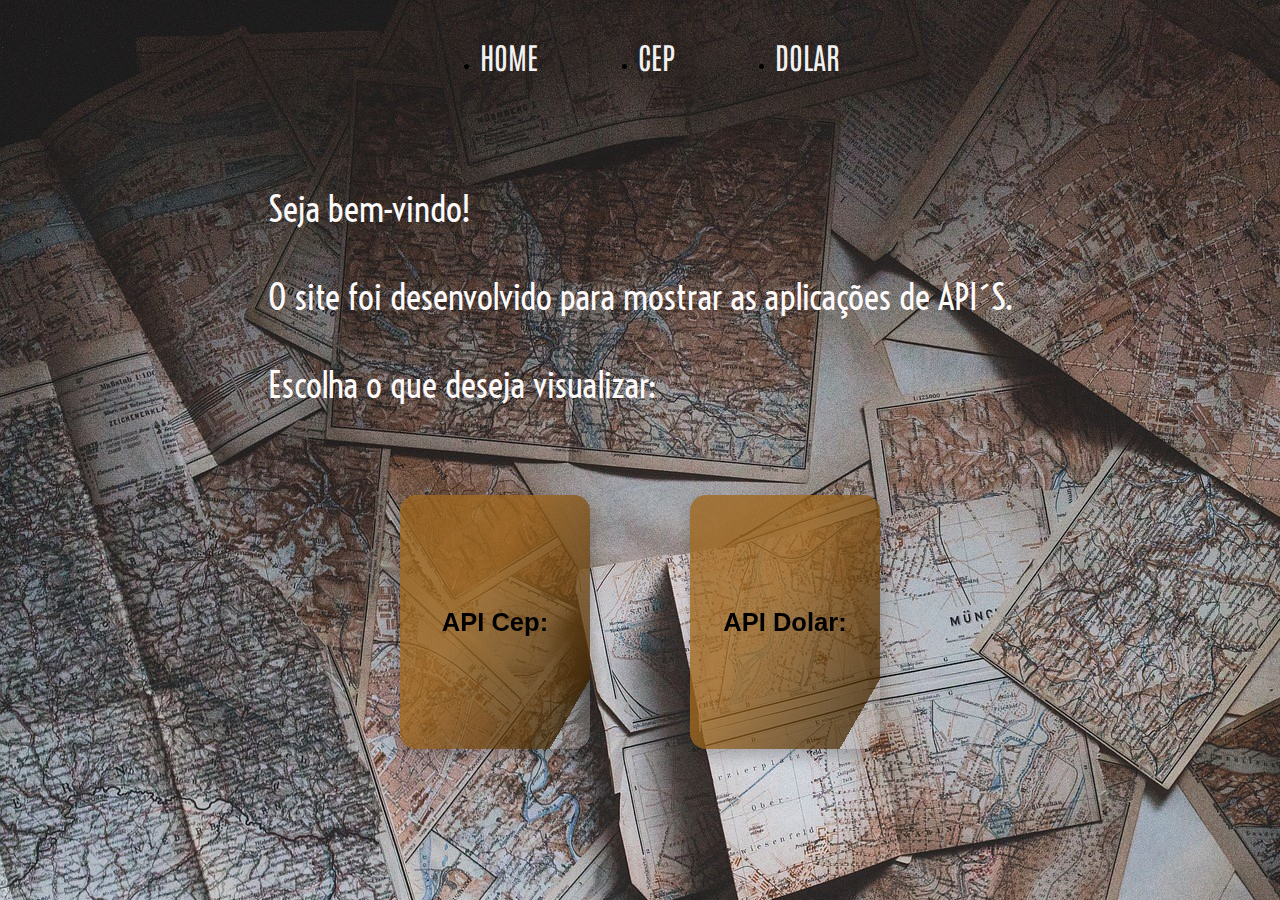
<file: ProjetoCEP-20230127T103351Z-001/ProjetoCEP/index.html>
<!DOCTYPE html>
<html lang="pt-br">
<head>
    <meta charset="UTF-8">
    <meta http-equiv="X-UA-Compatible" content="IE=edge">
    <meta name="viewport" content="width=device-width, initial-scale=1.0">
    <title>Home</title>
    <link rel="stylesheet" href="css/style.css">
    <!-- CSS only -->
    <link href="https://cdn.jsdelivr.net/npm/bootstrap@5.2.3/dist/css/bootstrap.min.css" rel="stylesheet"
        integrity="sha384-rbsA2VBKQhggwzxH7pPCaAqO46MgnOM80zW1RWuH61DGLwZJEdK2Kadq2F9CUG65" crossorigin="anonymous">
</head>

<body class="bodyHome">

    <header>

      <div class="container">

        <div class="row">

            <div class="col-12">


                <div class="menuCompleto">
                
                  <ul class="menu">
                             
                    <li><a href="index.html" data-menu="HOME"> HOME</a></li>
                    <li><a href="cep.html" data-menu="CEP">CEP</a></li>
                    <li><a href="dolar.html" data-menu="DOLAR">DOLAR</a></li>
                                 
                  </ul>
                             
                </div>

               

                
            </div>

        </div>

    
    </header>


    <main>

      <div class="container">

      <div class="row">
       

        <div class="col-lg-6 col-12">
         

        <div class="api">
  
          <p class="texto">

              Seja bem-vindo! <br> <br>
              O site foi desenvolvido para mostrar as aplicações de API´S. <br> <br>
              Escolha o que deseja visualizar: 
          </p>

      </div>


        </div>

        <div class="col-lg-6 col-12">


          
          <div class="div2">


            <a href="cep.html">
            <div class="flip-card">
              <div class="flip-card-inner">
                  <div class="flip-card-front">
                      <p class="title">API Cep:</p>
                  </div>
                  <div class="flip-card-back">
                      <p class="title">Descubra mais informações sobre o local desejado.</p>
                     
                  </div>
              </div>
          </div>
        </a>
         
   
     
        

        <a href="dolar.html">
          <div class="flip-card">
            <div class="flip-card-inner">
                <div class="flip-card-front">
                    <p class="title">API Dolar:</p>
                </div>
                <div class="flip-card-back">
                    <p class="title">Descubra o valor do Dolar.</p>
                   
                </div>
            </div>
        </div>
      </a>

    </div>
        </div>
      </div>
      </div>
      


</main>


<!-- JavaScript Bundle with Popper -->
<script src="https://cdn.jsdelivr.net/npm/bootstrap@5.2.3/dist/js/bootstrap.bundle.min.js"
integrity="sha384-kenU1KFdBIe4zVF0s0G1M5b4hcpxyD9F7jL+jjXkk+Q2h455rYXK/7HAuoJl+0I4"
crossorigin="anonymous"></script>

</body>

</html>
</file>
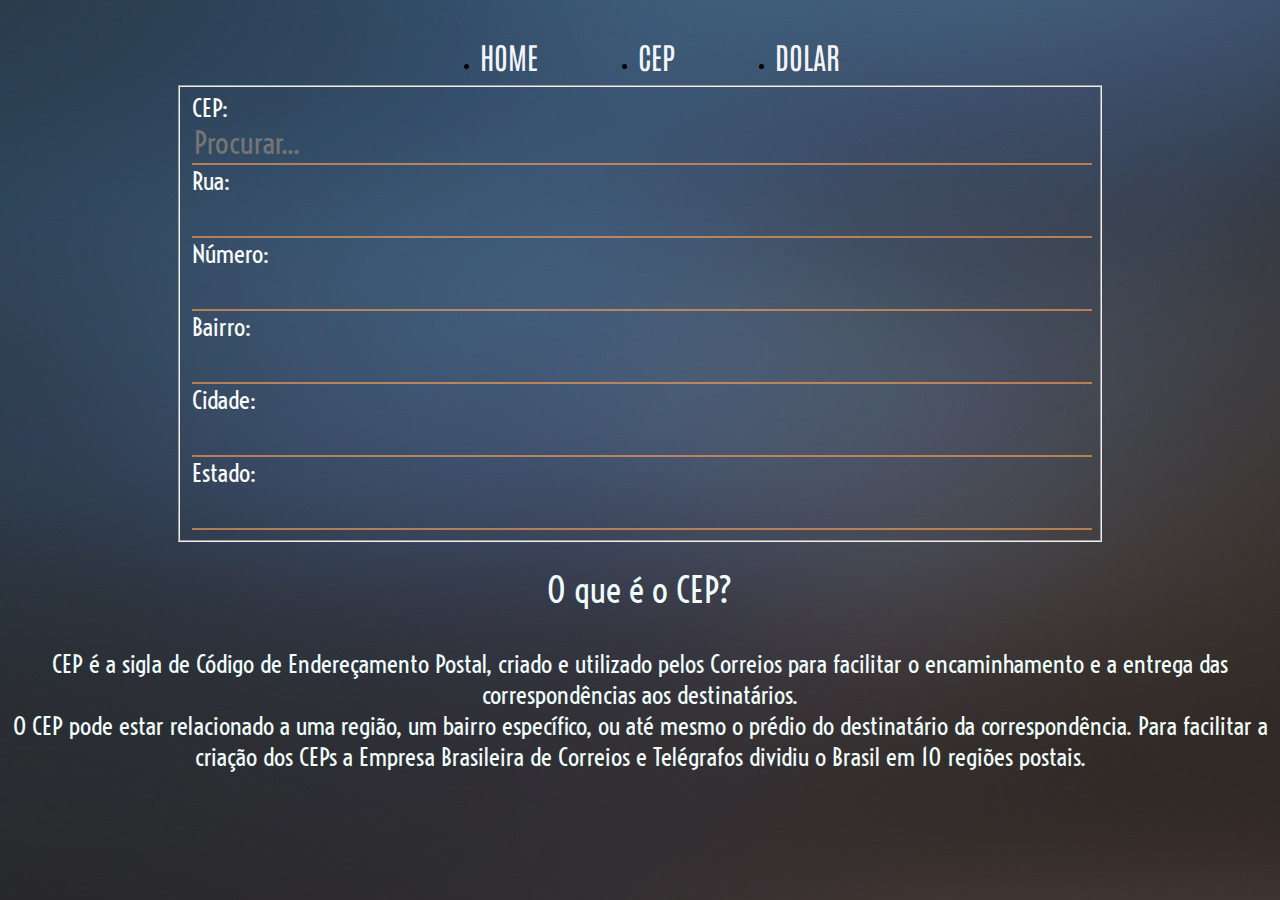
<file: ProjetoCEP-20230127T103351Z-001/ProjetoCEP/cep.html>
<!DOCTYPE html>
<html lang="pt-br">
<head>
    <meta charset="UTF-8">
    <meta http-equiv="X-UA-Compatible" content="IE=edge">
    <meta name="viewport" content="width=device-width, initial-scale=1.0">
    <title>CEP</title>
    <link rel="stylesheet" href="css/style.css">
    <!-- CSS only -->
    <link href="https://cdn.jsdelivr.net/npm/bootstrap@5.2.3/dist/css/bootstrap.min.css" rel="stylesheet"
        integrity="sha384-rbsA2VBKQhggwzxH7pPCaAqO46MgnOM80zW1RWuH61DGLwZJEdK2Kadq2F9CUG65" crossorigin="anonymous">
</head>

<body class="bodyCep">

    <header>

      <div class="container">

        <div class="row">

            <div class="col-12">


                <div class="menuCompleto">
                
                  <ul class="menu">
                             
                    <li><a href="index.html" data-menu="HOME"> HOME</a></li>
                    <li><a href="cep.html" data-menu="CEP">CEP</a></li>
                    <li><a href="dolar.html" data-menu="DOLAR">DOLAR</a></li>
                                 
                  </ul>
                             
                </div>

               

                
            </div>

        </div>

    
    </header>


    <main>

      <div class="container">

      <div class="row">
       

        <div class="col-lg-6 col-12">
         

          <form class="formCep">
                
            <fieldset class="tamanhoCep">
    
            <label class="labelCep" for="cep">CEP:</label>
            <input class="inputCep1" type="text" id="cep" autocomplete="off" placeholder="Procurar...">
            <br>
           
            <label class="labelCep" for="rua">Rua:</label>
            <input class="inputCep" type="text" id="rua" readonly>
            <br>
           
            <label class="labelCep" for="numero">Número:</label>
            <input class="inputCep" type="text" id="numero">
            <br>
           
            <label class="labelCep" for="bairro">Bairro:</label>
            <input class="inputCep" type="text" id="bairro" readonly>
            <br>
           
            <label class="labelCep" for="cidade">Cidade:</label>
            <input class="inputCep" type="text" id="cidade" readonly>
            <br>
           
            <label class="labelCep" for="estado">Estado:</label>
            <input class="inputCep" type="text" id="estado" readonly>
           
    
          </form>


        </div>

        <div class="col-lg-6 col-12">

          <p class="titulo"> 
            O que é o CEP?
          </p>

          <br>
          <br>


          <p class="historiaCep" align="justify">

            CEP é a sigla de Código de Endereçamento Postal, criado e utilizado
             pelos Correios para facilitar o encaminhamento e a entrega das correspondências
              aos destinatários. <br>
              O CEP pode estar relacionado a uma região, um bairro específico, ou até mesmo 
              o prédio do destinatário da correspondência. Para facilitar a criação dos CEPs 
              a Empresa Brasileira de Correios e Telégrafos dividiu o Brasil em 10 regiões postais.

          </p>

        


        </div>
      </div>
      </div>
      
          
        


</main>



<!-- JavaScript Bundle with Popper -->
<script src="https://cdn.jsdelivr.net/npm/bootstrap@5.2.3/dist/js/bootstrap.bundle.min.js"
integrity="sha384-kenU1KFdBIe4zVF0s0G1M5b4hcpxyD9F7jL+jjXkk+Q2h455rYXK/7HAuoJl+0I4"
crossorigin="anonymous"></script>
    
</body>




<script>
    //preencher os inputs com arrow functions
    const preencherFormulario = (endereco) => {
    document.getElementById("rua").value = endereco.logradouro;
    document.getElementById("bairro").value = endereco.bairro;
    document.getElementById("cidade").value = endereco.localidade;
    document.getElementById("estado").value = endereco.uf;
}
//autopreenchimento
const cepValido = (cep) => {
    if (cep.length == 8) {
        return true;
    } else {
        return false;
    }
}
//buscar API
//Com async e await podemos trabalhar com código assíncrono em um estilo mais parecido com o bom e velho código síncrono.
const pesquisarCep = async () => {
    const cep = document.getElementById("cep").value;
    const url = `http://viacep.com.br/ws/${cep}/json/`;
    if (cepValido(cep)) {
        const dados = await fetch(url);
        const endereco = await dados.json();
            preencherFormulario(endereco);
        }
}
document.getElementById("cep").addEventListener("focusout", pesquisarCep);
</script>
</html>
</file>
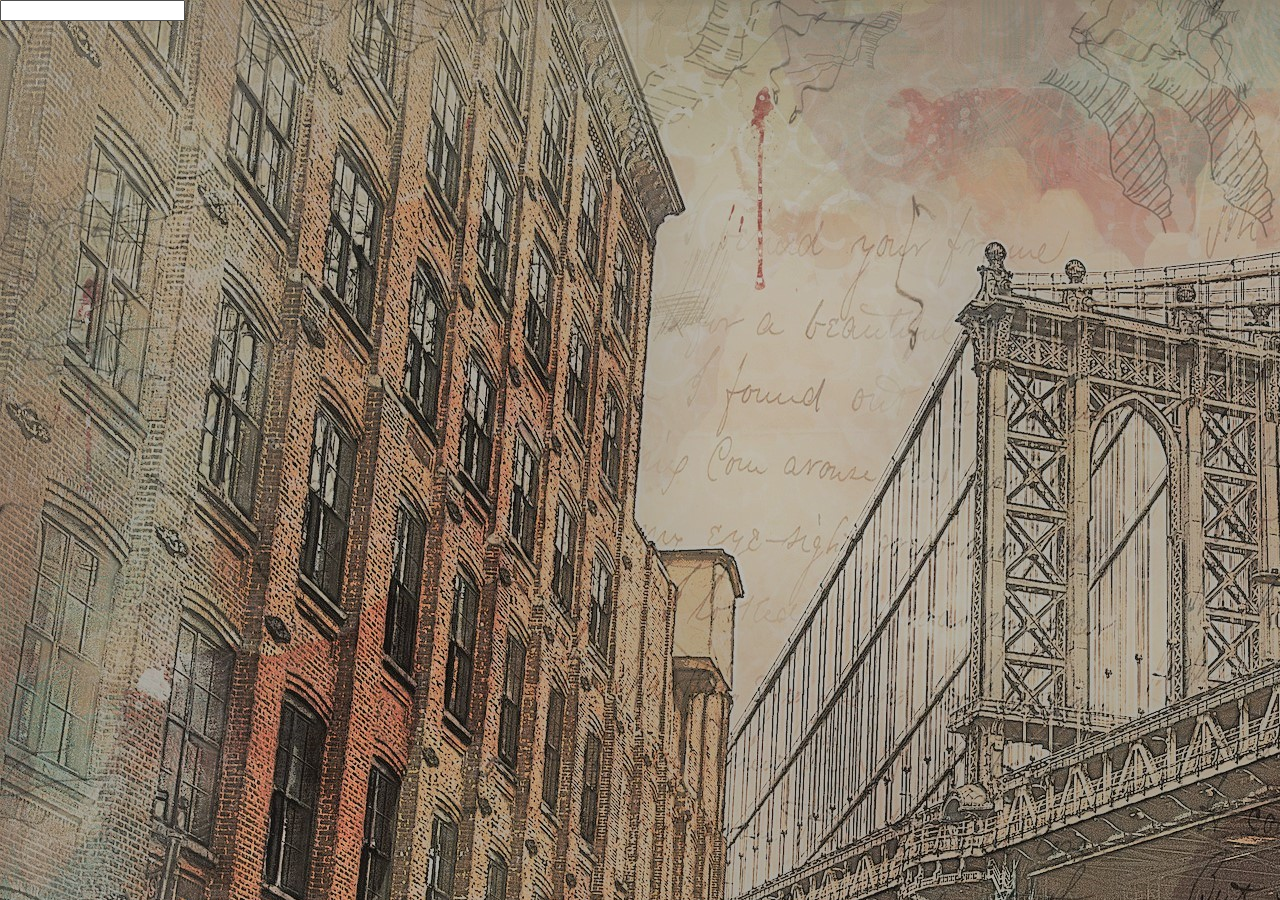
<file: ProjetoCEP-20230127T103351Z-001/ProjetoCEP/dolar.html>
<!DOCTYPE html>
<html lang="pt-br">
<head>
    <meta charset="UTF-8">
    <meta http-equiv="X-UA-Compatible" content="IE=edge">
    <meta name="viewport" content="width=device-width, initial-scale=1.0">
    <title>Dolar</title>
    <script src="javascript/script.js"></script>
    <link rel="stylesheet" href="css/style.css">
</head>
<body class="bodyDolar">

    <div>
        <input type="text" id="dolar" readonly>
    </div>


   <div id="moeda"> 

   </div>
    
</body>
</html>
</file>
<file: ProjetoCEP-20230127T103351Z-001/ProjetoCEP/css/style.css>
/*Importando fontes*/
@import url('https://fonts.googleapis.com/css2?family=Antonio&display=swap');
@import url('https://fonts.googleapis.com/css2?family=Voltaire&display=swap');
* {
    margin: 0%;
    padding: none;

}

/*Início página Home*/
.bodyHome{
    background-image: url(../imagens/fundo.jpg);
    background-repeat: no-repeat;
    background-size: auto;
   
}

/* Começo Header */

.menuCompleto {
    margin-top: 2%;
    display: flex;
    justify-content: center;
}

.menuCompleto .menu li {

  margin: 10px 50px;

}

.menuCompleto .menu li a {

  text-decoration: none;
  color: #fffffff3;
  font-size: 30px;
  font-family: 'Antonio', sans-serif;
  transition: all 0.4s ease-in-out;
  position: relative;

}
.menuCompleto .menu li a:hover{

  transition: 2s;
  color: rgb(204, 121, 43);
}
.menuCompleto .menu li a:focus{
  transition: all 0.4s ease-in-out;
 
  color: rgb(157, 161, 160);

}

@media (min-width:5em){

   .menuCompleto .menu { display:flex; }

} 

/* Fim Header */


/*Começo main*/

.api{
    display: flex;
    justify-content: center;
    margin-top: 8%;
  width: 100%;
 
    

}
.texto{
  color: rgb(252, 249, 249);
  font-size: 35px;
  font-family: 'Voltaire', sans-serif;

  

}
.div2{
  margin-top: 3%;
  width: 100%;
  display: flex;
  justify-content: center;

  
}

a{
  text-decoration: none;
  color: #fffffff3;
  font-family: 'Antonio', sans-serif;
  font-size: 17px;
}



.flip-card {
  background-color: transparent;
  width: 190px;
  height: 254px;
  perspective: 1000px;
  font-family: sans-serif;
  margin: 50px;
 
}

.title {
  font-size: 1.5em;
  font-weight: 900;
  text-align: center;
  margin: 0;
}

.flip-card-inner {
  position: relative;
  width: 100%;
  height: 100%;
  text-align: center;
  transition: transform 0.8s;
  transform-style: preserve-3d;
}

.flip-card:hover .flip-card-inner {
  transform: rotateY(180deg);
}

.flip-card-front, .flip-card-back {
  box-shadow: 0 8px 14px 0 rgba(0,0,0,0.2);
  position: absolute;
  display: flex;
  flex-direction: column;
  justify-content: center;
  width: 100%;
  height: 100%;
  -webkit-backface-visibility: hidden;
  backface-visibility: hidden;
  border-radius: 1rem;
}

.flip-card-front {
  background: linear-gradient(120deg, rgba(160, 104, 32, 0.795) 40%, rgba(71, 42, 3, 0.74) 88%,
     rgba(59, 22, 3, 0.438) 40%, rgba(179, 179, 179, 0.342) 48%);
  color: rgb(0, 0, 0);
}

.flip-card-back {
  background: linear-gradient(120deg, rgba(85, 81, 76, 0.795) 40%, rgba(165, 107, 32, 0.74) 88%,
  rgba(59, 22, 3, 0.438) 40%, rgba(0, 0, 0, 0.438) 48%);
color: rgb(0, 0, 0);
  transform: rotateY(180deg);
}
   



  /*Fim main*/

  /*Fim página Home*/















  /*Começo página CEP*/

  .bodyCep{
    background-image: url(../imagens/fundo2.jpg);
    background-repeat: no-repeat;
    background-size: auto;
  }

  .inputCep1{
    outline: none;
    border: none;
    border-bottom: 2px solid #ffa052a1;
    width: 100%;
    font-family: 'Voltaire', sans-serif;
    font-size: 30px;
    background: none;

  }

  .inputCep1:focus{

    transition: 2s;
    border-bottom: 2px solid #c1d603d3;;
  }


.inputCep{
  border: none;
  outline: none;
    border-bottom: 2px solid #ffa052a1;
    width: 100%;
    font-family: 'Voltaire', sans-serif;
    font-size: 30px;
    background: none;
}

.inputCep:focus{

  transition: 2s;
  border-bottom: 2px solid #c1d603d3;;
}
.tamanhoCep{
  width: 70%;

}

.labelCep{ 
  font-family: 'Voltaire', sans-serif;
  font-size: 25px;
  color: rgb(255, 255, 255);

}
.formCep{
  display: flex;
  justify-content: center;

  
}
.titulo{
  margin-top: 2%;
  font-family: 'Voltaire', sans-serif;
  font-size: 35px;
  text-align: center;
  color: azure;
}
.historiaCep{
  font-family: 'Voltaire', sans-serif;
  font-size: 25px;
  text-align: center;
  color: azure;
}


/*Fim página CEP*/



/*Começo página Dolar*/

.bodyDolar{
  background-image: url(../imagens/fundo3.jpg);

  background-repeat: no-repeat;
  background-size: auto;
 
}

/*Fim página Dolar*/
</file>
